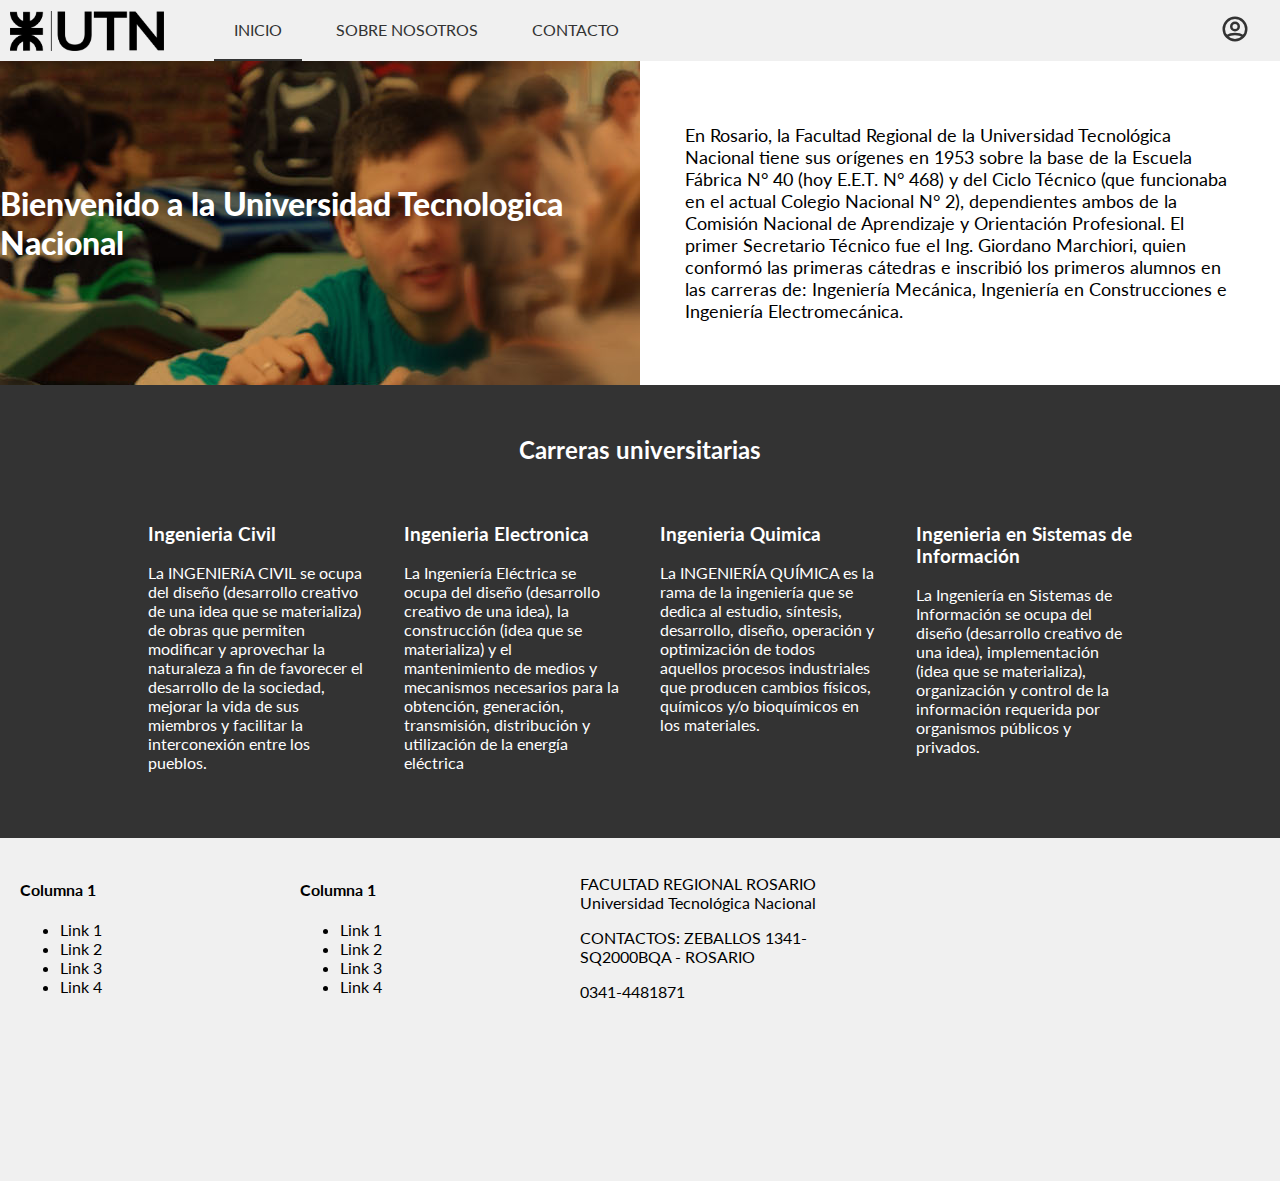
<file: PREPARCIAL1/index.html>
<!DOCTYPE html>
<html lang="en">

<head>
    <meta charset="UTF-8">
    <meta http-equiv="X-UA-Compatible" content="IE=edge">
    <meta name="viewport" content="width=device-width, initial-scale=1.0">
    <title>Document</title>
    <link rel="stylesheet" href="css/style.css">
    <link rel="preconnect" href="https://fonts.googleapis.com">
    <link rel="preconnect" href="https://fonts.gstatic.com" crossorigin>
    <link href="https://fonts.googleapis.com/css2?family=Lato:wght@100;400;900&display=swap" rel="stylesheet">
</head>

<body>
    <header>
        <img src="img/logo-UTN-1.png" class="logo" alt="Logo utn">
        <nav>
            <ul>
                <li><a href="#" class="active">Inicio</a></li>
                <li><a href="#">Sobre nosotros</a></li>
                <li><a href="#">Contacto</a></li>
            </ul>
        </nav>
        <div class="profile">
            <a href="#">
                <svg xmlns="http://www.w3.org/2000/svg" class="h-6 w-6" fill="none" viewBox="0 0 24 24"
                    stroke="currentColor">
                    <path stroke-linecap="round" stroke-linejoin="round" stroke-width="2"
                        d="M5.121 17.804A13.937 13.937 0 0112 16c2.5 0 4.847.655 6.879 1.804M15 10a3 3 0 11-6 0 3 3 0 016 0zm6 2a9 9 0 11-18 0 9 9 0 0118 0z" />
                </svg>
            </a>
        </div>
    </header>
    <main>
        <section class="main-image">
            <div class="img-background center-both">
                <h1>Bienvenido a la Universidad Tecnologica Nacional</h1>
            </div>
            <div class="img-content center-both">
                <p>En Rosario, la Facultad Regional de la Universidad Tecnológica Nacional tiene sus orígenes en 1953
                    sobre la base de la Escuela Fábrica N° 40 (hoy E.E.T. N° 468) y del Ciclo Técnico (que funcionaba en
                    el actual Colegio Nacional N° 2), dependientes
                    ambos de la Comisión Nacional de Aprendizaje y Orientación Profesional. El primer Secretario Técnico
                    fue el Ing. Giordano Marchiori, quien conformó las primeras cátedras e inscribió los primeros
                    alumnos en las carreras de: Ingeniería
                    Mecánica, Ingeniería en Construcciones e Ingeniería
                    Electromecánica.</p>
            </div>
        </section>
        <section class="dark fullwidth">
            <div class="careers-container">
                <h2>Carreras universitarias</h2>
                <div class="careers">
                    <div class="career">
                        <h3>Ingenieria Civil</h3>
                        <p>La INGENIERíA CIVIL se ocupa del diseño (desarrollo creativo de una idea que se materializa)
                            de obras que permiten modificar y aprovechar la naturaleza a fin de favorecer el desarrollo
                            de la sociedad, mejorar la vida de sus miembros y facilitar la interconexión entre los
                            pueblos.</p>
                    </div>
                    <div class="career">
                        <h3>Ingenieria Electronica</h3>
                        <p>La Ingeniería Eléctrica se ocupa del diseño (desarrollo creativo de una idea), la
                            construcción (idea que se materializa) y el mantenimiento de medios y mecanismos necesarios
                            para la obtención, generación, transmisión, distribución y utilización de la energía
                            eléctrica</p>
                    </div>
                    <div class="career">
                        <h3>Ingenieria Quimica</h3>
                        <p>La INGENIERÍA QUÍMICA es la rama de la ingeniería que se dedica al estudio, síntesis,
                            desarrollo, diseño, operación y optimización de todos aquellos procesos industriales que
                            producen cambios físicos, químicos y/o bioquímicos en los materiales.</p>
                    </div>
                    <div class="career">
                        <h3>Ingenieria en Sistemas de Información</h3>
                        <p>La Ingeniería en Sistemas de Información se ocupa del diseño (desarrollo creativo de una
                            idea), implementación (idea que se materializa), organización y control de la información
                            requerida por organismos públicos y privados.</p>
                    </div>

                </div>
            </div>
        </section>
    </main>
    <footer>
        <div>
            <h4>Columna 1</h4>
            <ul>
                <li>Link 1</li>
                <li>Link 2</li>
                <li>Link 3</li>
                <li>Link 4</li>
            </ul>
        </div>
        <div>
            <h4>Columna 1</h4>
            <ul>
                <li>Link 1</li>
                <li>Link 2</li>
                <li>Link 3</li>
                <li>Link 4</li>
            </ul>
        </div>
        <div>
            <p>FACULTAD REGIONAL ROSARIO Universidad Tecnológica Nacional</p>
            <p>CONTACTOS: ZEBALLOS 1341-SQ2000BQA - ROSARIO</p>
            <p>0341-4481871</p>

        </div>
        <div><iframe
                src="https://www.google.com/maps/embed?pb=!1m14!1m8!1m3!1d6695.740490833267!2d-60.64373200000001!3d-32.954435!3m2!1i1024!2i768!4f13.1!3m3!1m2!1s0x0%3A0x11f1d3d54f950dd0!2sUniversidad%20Tecnol%C3%B3gica%20Nacional%20%7C%20Facultad%20Regional%20Rosario!5e0!3m2!1ses!2sar!4v1634272385434!5m2!1ses!2sar"
                width="400" height="300" style="border:0;" allowfullscreen="" loading="lazy"></iframe></div>
    </footer>
</body>

</html>
</file>
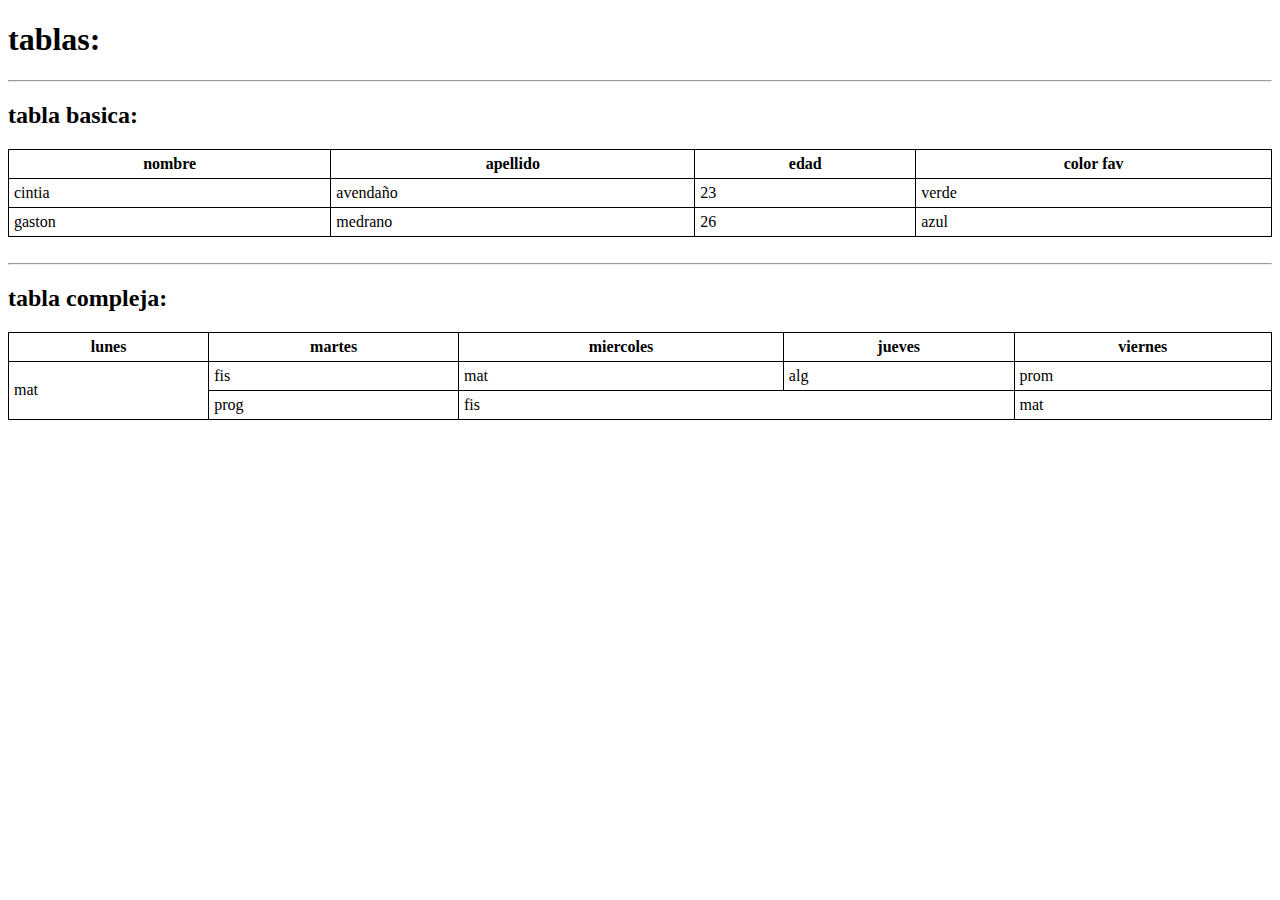
<file: U02P02/index.html>
<!DOCTYPE html>
<html lang="en">

<head>
    <meta charset="UTF-8">
    <meta http-equiv="X-UA-Compatible" content="IE=edge">
    <meta name="viewport" content="width=device-width, initial-scale=1.0">
    <title>Document</title>
    <style>
        table,
        td,
        th {
            border: 1px solid black;
            border-collapse: collapse;
            padding: 5px;
        }

        table {
            width: 100%;
        }
    </style>
</head>

<body>
    <h1>tablas:</h1>
    <hr>
    <h2>tabla basica:</h2>
    <table>
        <thead>
            <tr>
                <th>nombre</th>
                <th>apellido</th>
                <th>edad</th>
                <th>color fav</th>
            </tr>
        </thead>
        <tbody>
            <tr>
                <td>cintia</td>
                <td>avendaño</td>
                <td>23</td>
                <td>verde</td>
            </tr>
            <tr>
                <td>gaston</td>
                <td>medrano</td>
                <td>26</td>
                <td>azul</td>
            </tr>
        </tbody>
    </table>
    <br>
    <hr>
    <h2>tabla compleja:</h2>
    <table>
        <thead>
            <!-- tr>th*5 -->
            <tr>
                <th>lunes</th>
                <th>martes</th>
                <th>miercoles</th>
                <th>jueves</th>
                <th>viernes</th>
            </tr>
        </thead>
        <tbody>
            <tr>
                <td rowspan="3">mat</td>
                <td rowspan="2">fis</td>
                <td rowspan="2">mat</td>
                <td rowspan="2">alg</td>
                <td rowspan="2">prom</td>
            </tr>
            <tr>
            </tr>
            <tr>
                <td>prog</td>
                <td colspan="2">fis</td>
                <td>mat</td>
            </tr>
        </tbody>
    </table>
</body>

</html>
</file>
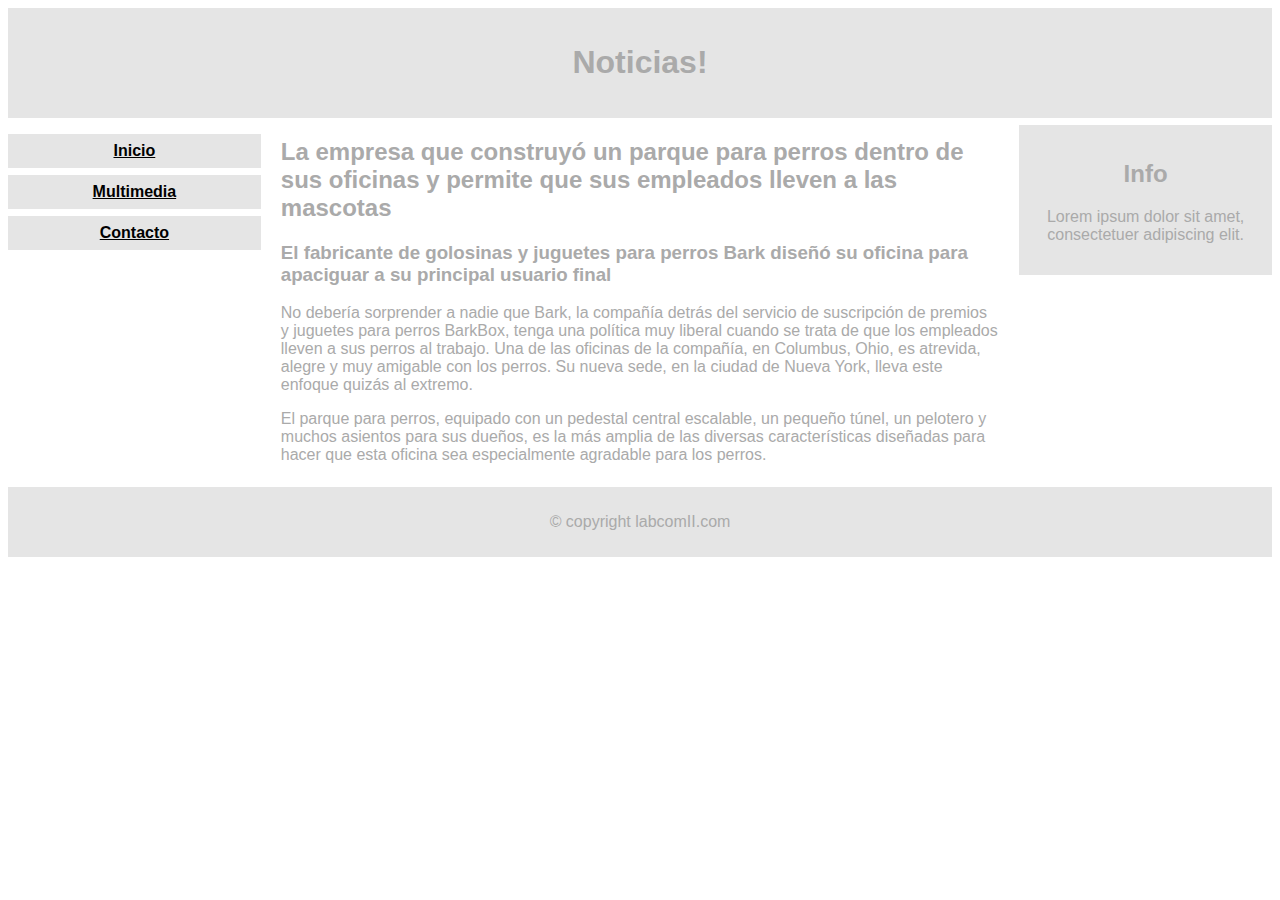
<file: U02PO3/index.html>
<!DOCTYPE html>
<html lang="en">

<head>
    <meta charset="UTF-8">
    <meta http-equiv="X-UA-Compatible" content="IE=edge">
    <meta name="viewport" content="width=device-width, initial-scale=1.0">
    <title>Ejericio3</title>
    <link rel="stylesheet" href="css/index.css">
</head>

<body>
    <!-- Encabezado -->
    <header>
        <h1>Noticias!</h1>
    </header>
    <div class="container">
        <!-- Navegación / cotenedor izquierdo -->
        <nav>
            <ul>
                <li><a href="#">Inicio</a></li>
                <li><a href="#">Multimedia</a></li>
                <li><a href="#">Contacto</a></li>
            </ul>
        </nav>
        <!-- Contenedor principal -->
        <main>
            <section>
                <h2>La empresa que construyó un parque para perros dentro de sus oficinas y permite que sus empleados
                    lleven a las mascotas</h2>
                <h3>El fabricante de golosinas y juguetes para perros Bark diseñó su oficina para apaciguar a su
                    principal usuario final</h3>
                <p>No debería sorprender a nadie que Bark, la compañía detrás del servicio de suscripción de premios y
                    juguetes para perros BarkBox, tenga una política muy liberal cuando se trata de que los empleados
                    lleven a sus perros al trabajo. Una de las oficinas de la compañía, en Columbus, Ohio, es atrevida,
                    alegre y muy amigable con los perros. Su nueva sede, en la ciudad de Nueva York, lleva este enfoque
                    quizás al extremo.
                </p>
                <p>
                    El parque para perros, equipado con un pedestal central escalable, un pequeño túnel, un pelotero y
                    muchos asientos para sus dueños, es la más amplia de las diversas características diseñadas para
                    hacer que esta oficina sea especialmente agradable para los perros.
                </p>
            </section>
        </main>
        <!-- Contenedor secundario / derecho -->
        <div class="right">
            <h2>Info</h2>
            <p>Lorem ipsum dolor sit amet, consectetuer adipiscing elit.</p>
        </div>
    </div>
    <!-- Pie de Página-->
    <footer>
        <p>© copyright labcomII.com</p>
    </footer>
</body>

</html>
</file>
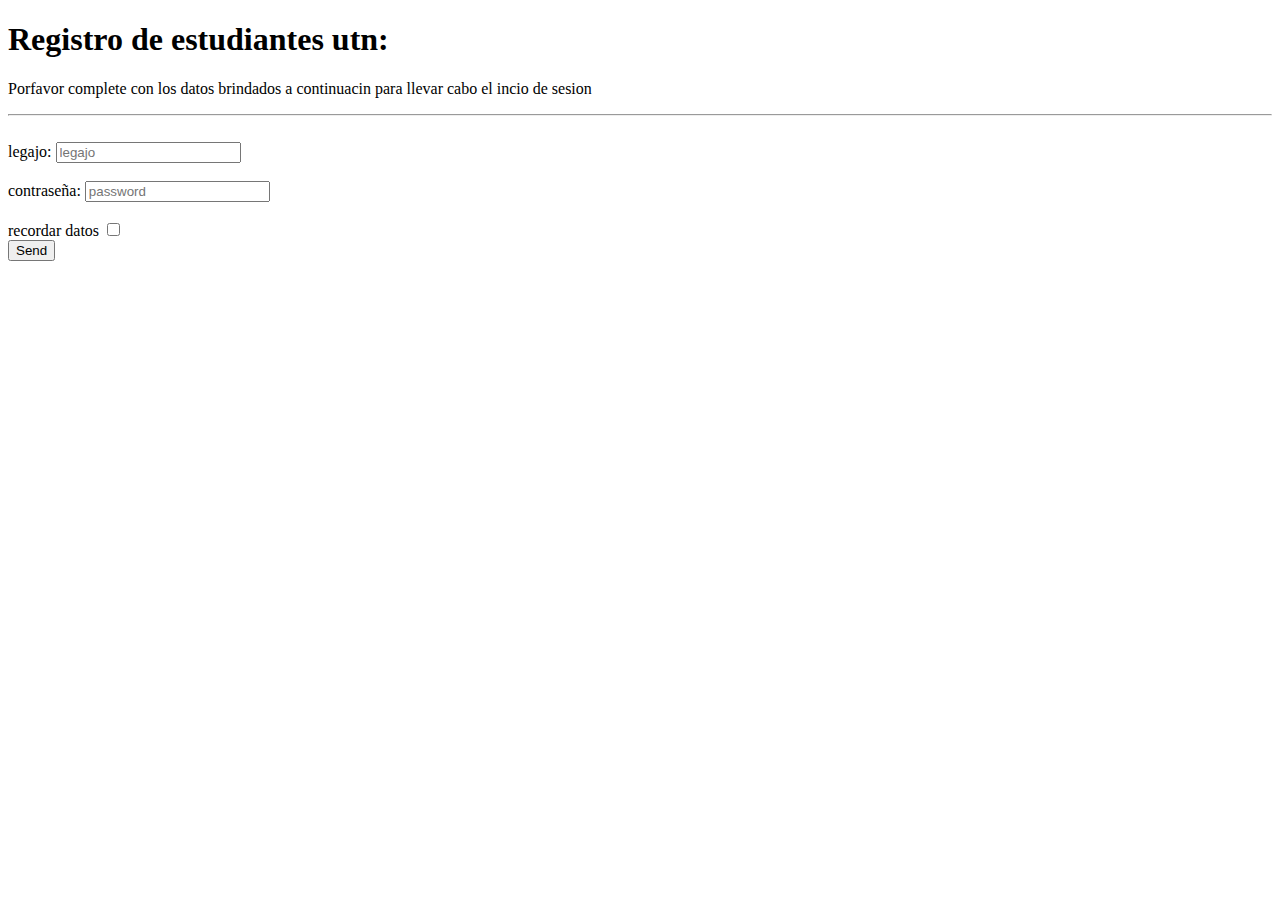
<file: U02P02/login.html>
<!DOCTYPE html>
<html lang="en">

<head>
    <meta charset="UTF-8">
    <meta http-equiv="X-UA-Compatible" content="IE=edge">
    <meta name="viewport" content="width=device-width, initial-scale=1.0">
    <title>Form</title>
</head>

<body>
    <h1>Registro de estudiantes utn:</h1>
    <p>Porfavor complete con los datos brindados a continuacin para llevar cabo el incio de sesion</p>
    <hr>
    <br>
    <form action="">
        <label for="legajo">legajo:</label>
        <!-- el for se relaciona con el name del input -->
        <input type="text" name="legajo" id="" placeholder="legajo">
        <!-- placeholder es una propiedad que hace "que se vea adentro del form" -->
        <br>
        <br>
        <label for="password">contraseña: </label>
        <input type="password" name="password" id="" placeholder="password">
        <br>
        <br>
        <label for="checkbox">recordar datos</label>
        <input type="checkbox" name="checkbox" id="">
        <br>
        <input type="button" value="Send">
        <!-- otra forma de hacer boton <button>Send</button> -->
    </form>

</body>

</html>
</file>
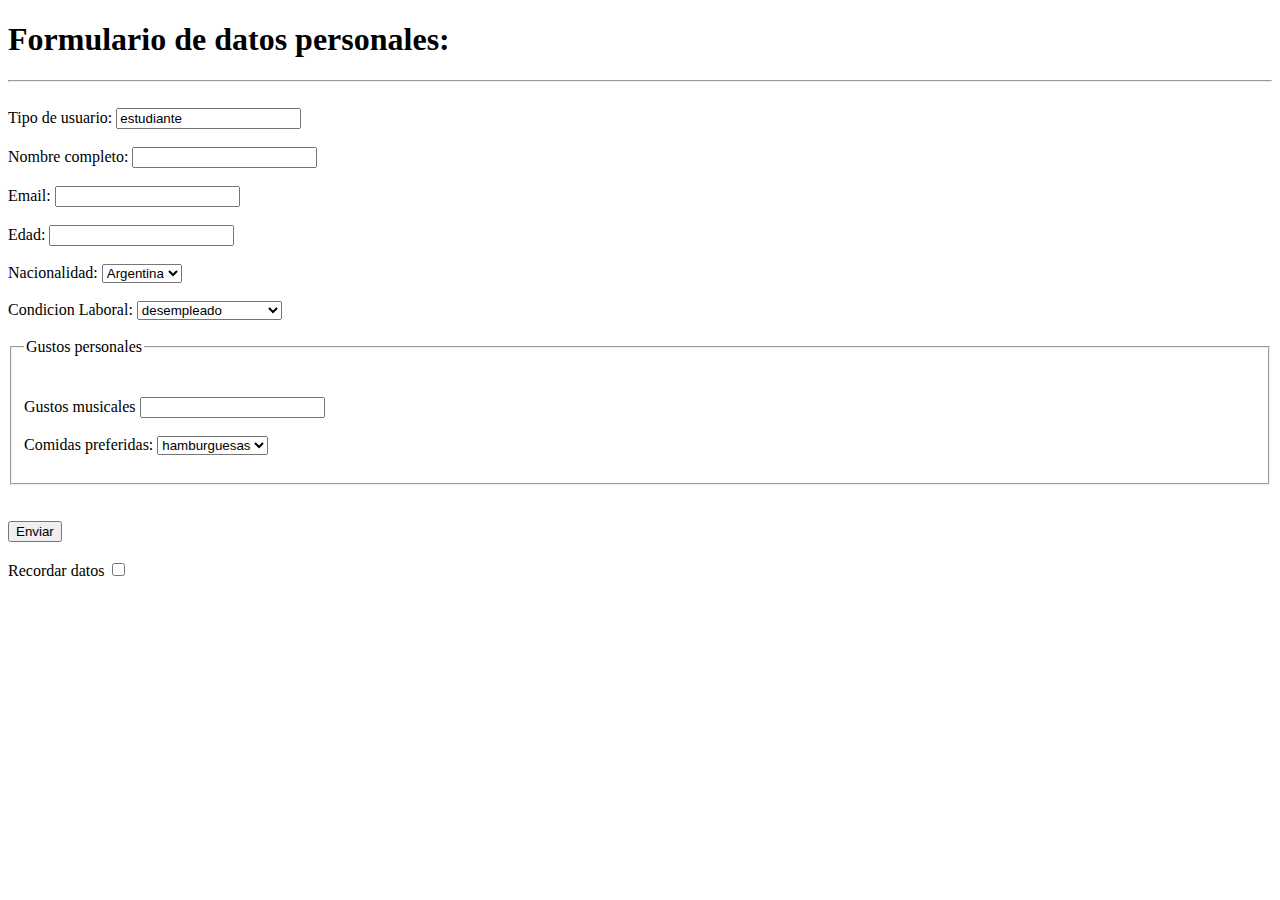
<file: U02P02/perfil.html>
<!DOCTYPE html>
<html lang="en">

<head>
    <meta charset="UTF-8">
    <meta http-equiv="X-UA-Compatible" content="IE=edge">
    <meta name="viewport" content="width=device-width, initial-scale=1.0">
    <title>formData</title>
</head>

<body>
    <h1>Formulario de datos personales:</h1>
    <hr><br>
    <form action="">
        <label for="student">Tipo de usuario:</label>
        <input type="text" name="student" id="" readonly value="estudiante">
        <br><br>
        <!-- readonly: solo lectura -->
        <label for="name">Nombre completo:</label>
        <input type="text" name="name" id="">
        <br><br>
        <label for="email">Email:</label>
        <input type="email" name="email" id="">
        <br><br>
        <label for="age">Edad: </label>
        <input type="number" name="age" id="">
        <br><br>
        <label for="nationality">Nacionalidad:</label>
        <select name="nationality" id="">
            <option value="arg" selected>Argentina</option>
            <option value="bra">Brasil</option>
            <option value="urg">Uruguay</option>
            <option value="per">Peru</option>
            <!-- selected: se usa para fijar como predefinido, sino por defecto se pone el primero -->
        </select>
        <br><br>
        <label for="job">Condicion Laboral:</label>
        <select name="job" id="">
            <option value="desempleado">desempleado</option>
            <option value="en busqueda Laboral">En busqueda laboral</option>
            <option value="trabajo part time">trabajo part time</option>
            <option value="trabajo full time">trabajo full time</option>
        </select>
        <br><br>

        <fieldset>
            <legend>Gustos personales</legend>
            <br><br>
            <label for="music">Gustos musicales</label>
            <input type="text" name="music" id="">
            <br><br>
            <label for="food">Comidas preferidas:</label>
            <select name="food" id="">
                <option value="hamburguer">hamburguesas</option>
                <option value="hotdog">panchitos</option>
                <option value="rice">arroz</option>
                <option value="fish">pescadito</option>
            </select>

            <br><br>
        </fieldset>
        <br><br>
        <input type="button" value="Enviar">
        <br><br>
        <label for="checkbox">Recordar datos</label>
        <input type="checkbox" name="checkbox" id="">
    </form>
</body>

</html>
</file>
<file: PREPARCIAL1/css/style.css>
@import url("");
html,
body {
  margin: 0;
  padding: 0;
  font-family: "Lato", sans-serif;
}

a {
  text-decoration: none;
}

/*  HEADER  */

header {
  background-color: rgb(240, 240, 240);
  display: flex;
  justify-content: center;
  align-items: center;
}

header .logo {
  height: 40px;
  padding: 10px;
}

header nav {
  display: flex;
  flex-grow: 1;
  /* flex-grow es una propiedad de los hijos, es cuanto crecen */
}

header nav ul {
  list-style-type: none;
  margin: 0;
}

header nav ul li {
  display: inline-flex;
  margin-right: 10px;
}

header nav ul li a {
  color: #333;
  padding: 20px;
  text-transform: uppercase;
}

header nav ul li a:hover {
  border-bottom: 2px solid #6e6e6e;
}

header nav ul li a.active {
  border-bottom: 2px solid #333333;
}

header .profile a {
  color: #333333;
  padding: 10px 30px;
  display: block;
}

header .profile svg {
  width: 30px;
}

/*  MAIN  */

main section {
  display: flex;
  min-height: 300px;
}

section.dark {
  background-color: #333;
  color: #fff;
}

section.fullwidth {
  justify-content: center;
  align-items: center;
}

section.fullwidth h2 {
  text-align: center;
}

section.main-image > div {
  flex: 1;
}

.center-both {
  display: flex;
  justify-content: center;
  align-items: center;
}

.img-background {
  background: url("../img/utn-alumnos.jpg");
}

.img-background h1 {
  color: #ffffff;
  font-weight: 900;
}

.img-content p {
  font-size: 18px;
  padding: 45px;
}

.careers-container {
  width: 80%;
  padding: 30px 0px;
}

.careers {
  display: flex;
  justify-content: center;
  background-color: #333;
  color: #fff;
}

.careers .career {
  flex: 1;
  padding: 20px;
}

.careers .career:hover {
  background-color: rgba(250, 250, 250, 0.3);
}

/*  FOOTER  */

footer {
  display: grid;
  grid-template-columns: repeat(4, 1fr);
  background-color: rgb(240, 240, 240);
}

footer > div {
  padding: 20px;
}
</file>
<file: U02PO3/css/index.css>
* {
  box-sizing: border-box;
}

body {
  font-family: Verdana, Geneva, Tahoma, sans-serif;
  color: #aaaaaa;
}

div.container {
  overflow: auto;
}

header {
  background-color: #e5e5e5;
  padding: 15px;
  text-align: center;
}

nav {
  float: left;
  width: 20%;
  text-align: center;
}

nav ul {
  padding-left: 0px;
}

nav li {
  list-style: none;
}

nav li a {
  background-color: #e5e5e5;
  padding: 8px;
  margin-top: 7px;
  display: block;
  width: 100%;
  color: black;
  font-weight: 700;
}

main {
  float: left;
  width: 60%;
  padding: 0 20px;
}

.right {
  background-color: #e5e5e5;
  float: left;
  width: 20%;
  padding: 15px;
  margin-top: 7px;
  text-align: center;
}

footer {
  background-color: #e5e5e5;
  text-align: center;
  padding: 10px;
  margin-top: 7px;
}

/* For mobile phones: */
@media only screen and (max-width: 620px) {
  nav,
  main,
  .right {
    width: 100%;
  }
}
</file>
